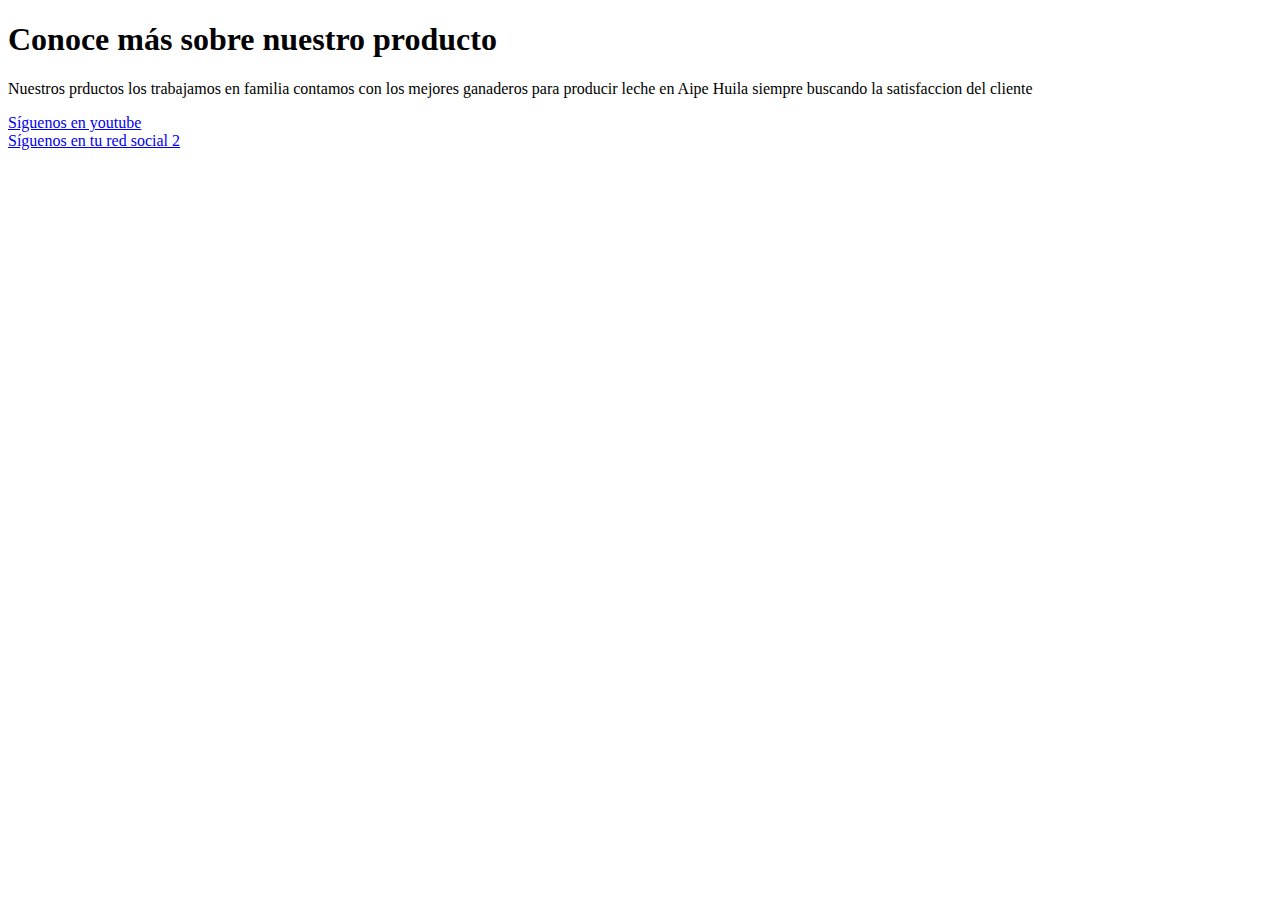
<file: conoce.html>
<!DOCTYPE html>
<html lang="es">
<head>
  <meta charset="utf-8">
  <meta http-equiv="X-UA-Compatible" content="IE=edge">
  <meta name="viewport" content="width=device-width, initial-scale=1.0">
  <title>Más información</title>
</head>
<body>
  <h1>Conoce más sobre nuestro producto</h1>
  <p>Nuestros prductos los trabajamos en familia contamos con los mejores ganaderos para producir leche en Aipe Huila siempre buscando la satisfaccion del cliente</p>
  <!-- Agrega tus redes sociales aquí -->
  <a href="https://youtube.com/@izchegt_?si=xbBggyWvYPMXdgns">Síguenos en youtube</a><br>
  <a href="tu_red_social_2">Síguenos en tu red social 2</a><br>
  <!-- Agrega más redes sociales si es necesario -->
</body>
</html>
</file>
